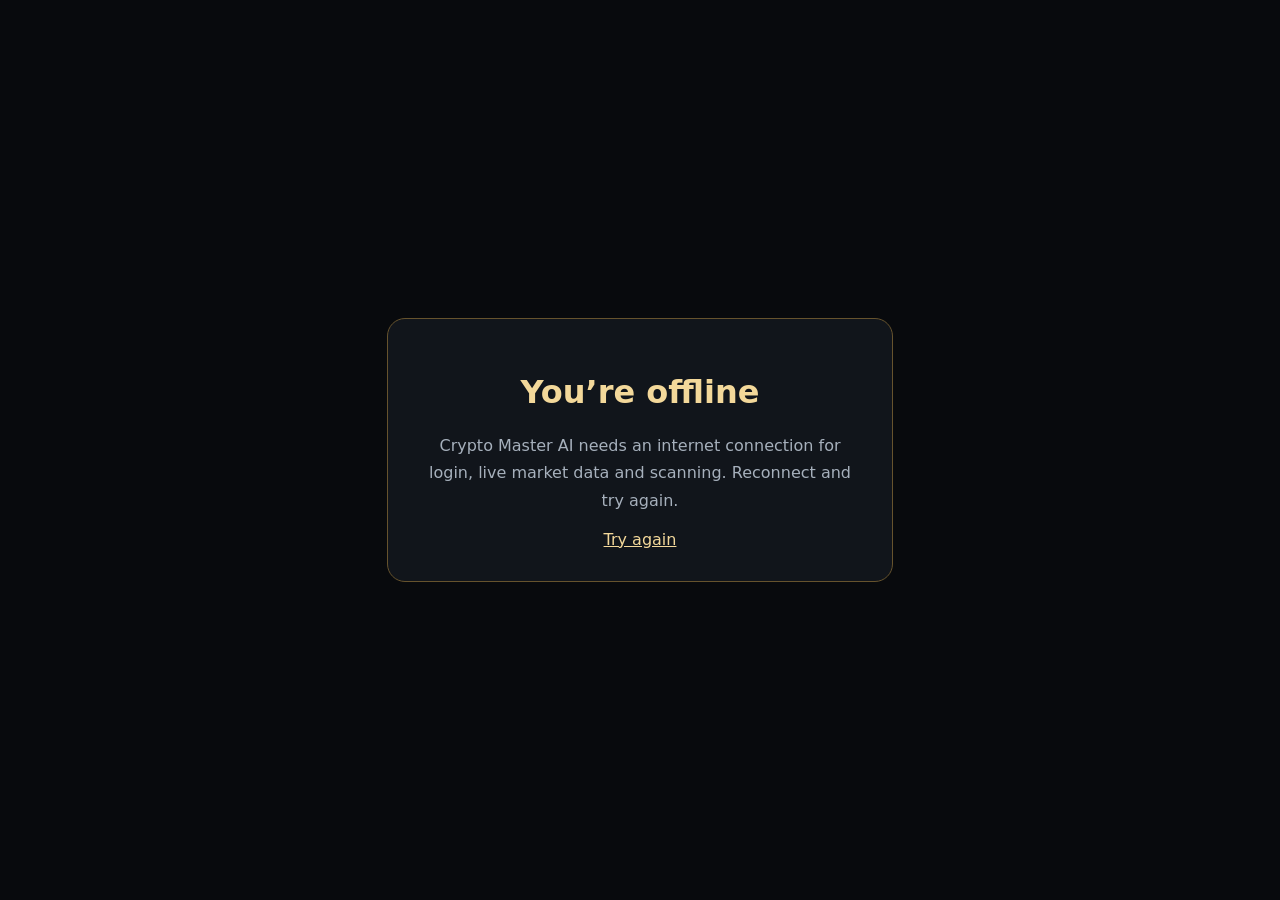
<file: templates/offline.html>
<!doctype html><html lang="en"><head><meta charset="utf-8"><meta name="viewport" content="width=device-width,initial-scale=1"><meta name="theme-color" content="#080a0d"><title>Offline — Crypto Master AI</title><style>body{margin:0;min-height:100vh;display:grid;place-items:center;background:#080a0d;color:#f4f5f7;font:16px system-ui;text-align:center}.card{max-width:440px;padding:32px;border:1px solid #66532d;border-radius:18px;background:#11151b}h1{color:#f3d89a}p{color:#a6b0bc;line-height:1.7}a{color:#f3d89a}</style></head><body><main class="card"><h1>You’re offline</h1><p>Crypto Master AI needs an internet connection for login, live market data and scanning. Reconnect and try again.</p><a href="/">Try again</a></main></body></html>
</file>
